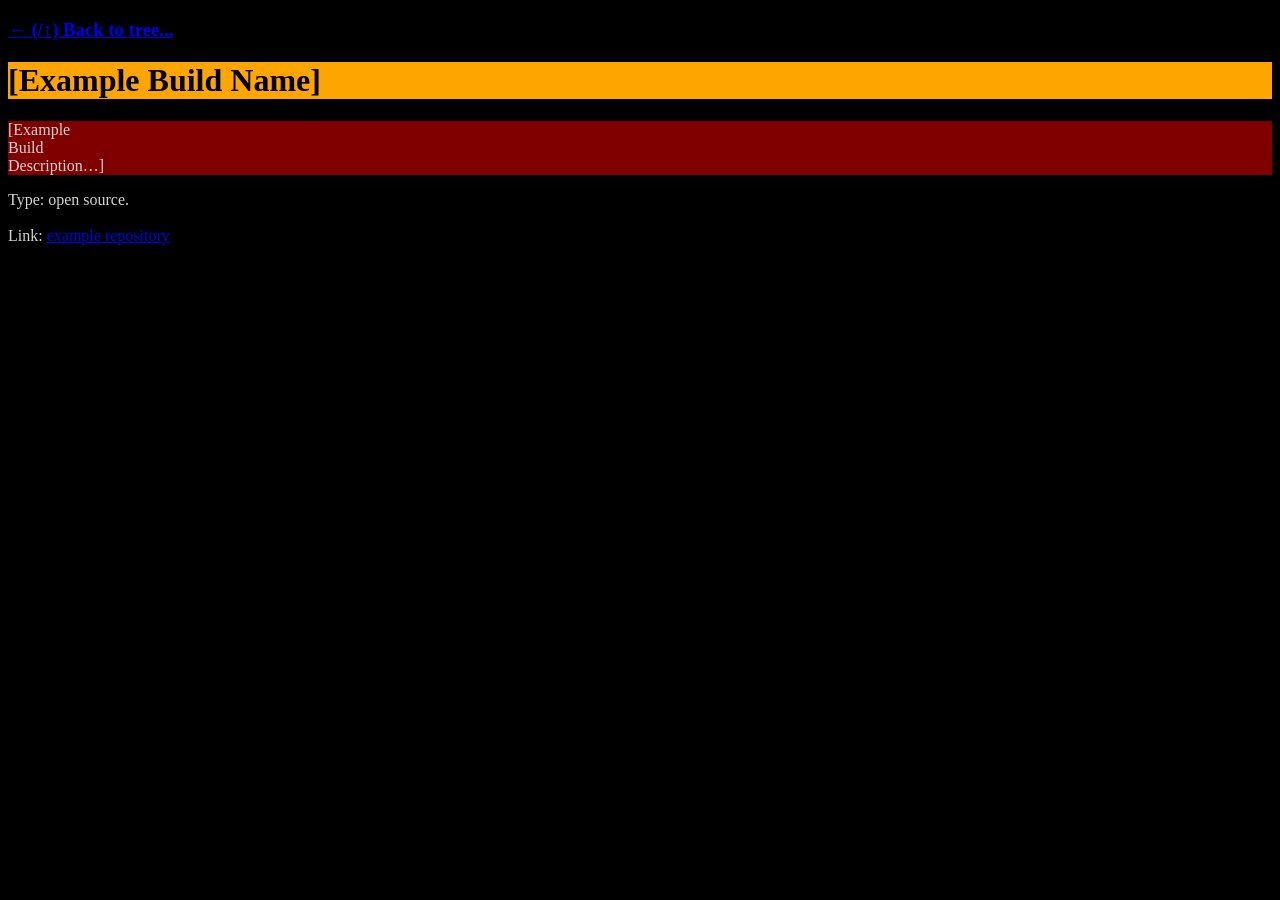
<file: notes/_example/index.html>
<!DOCTYPE html>
<html>
	<head>
		<meta charset="utf-8">
		<title>background-color</title>
		<!-- <link rel="stylesheet" href="./../mystyle.css"> -->
		<style>
			body {
				background-color: #000; /* darkgrey */
				color: lightgrey;
			}
			h1 {
				background-color: orange;
				color: black;
			}
			p {
				background-color: maroon;
				color: lightgrey;
			}
		</style>
	</head>
	<body>
		<h3><a href="./../../out/builds_all.svg"> ← (/↑) Back to tree... </a></h3>

		<h1>[Example Build Name]</h1>
		<p>[Example <br> Build <br> Description…] </p>

		Type: open source. <br><br>

		Link: <a href="https://github.com/Mloc/openss13">example repository</a> <br>

		<!-- Sorry, still thinking about organisation. ¯\_(ツ)_/¯ -->

	</body>
</html>
</file>
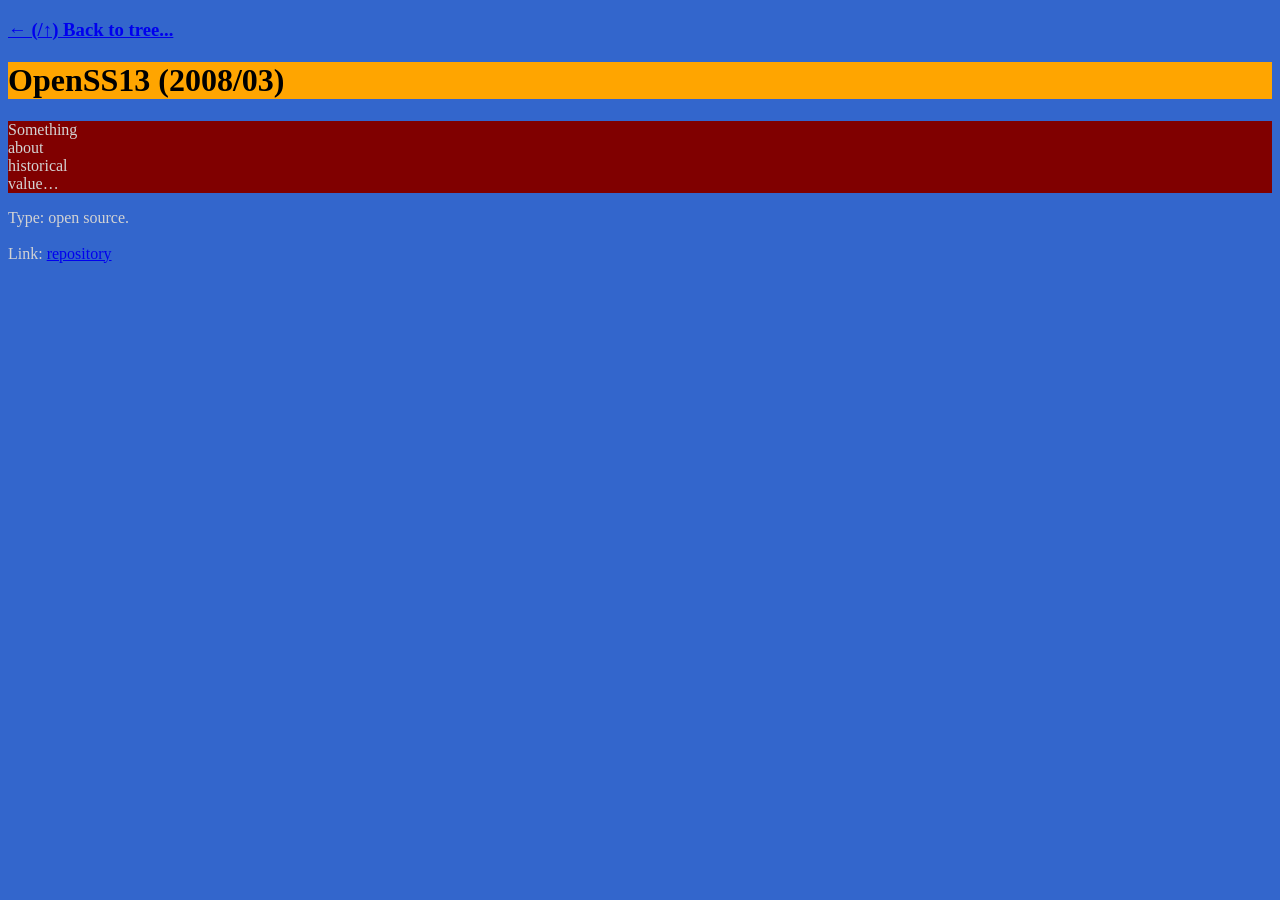
<file: notes/OpenSS13/index.html>
<!DOCTYPE html>
<html>
	<head>
		<meta charset="utf-8">
		<title>background-color</title>
		<style>
			body {
				background-color: #3366CC; /* darkgrey */
				color: lightgrey;
			}
			h1 {
				background-color: orange;
				color: black;
			}
			p {
				background-color: maroon;
				color: lightgrey;
			}
		</style>
	</head>
	<body>
		<h3><a href="./../../out/tree.svg"> ← (/↑) Back to tree... </a></h3>

		<h1>OpenSS13 (2008/03)</h1>
		<p>Something <br> about <br> historical <br> value… </p>

		Type: open source. <br><br>

		Link: <a href="https://github.com/Mloc/openss13">repository</a> <br>

	</body>
</html>
</file>
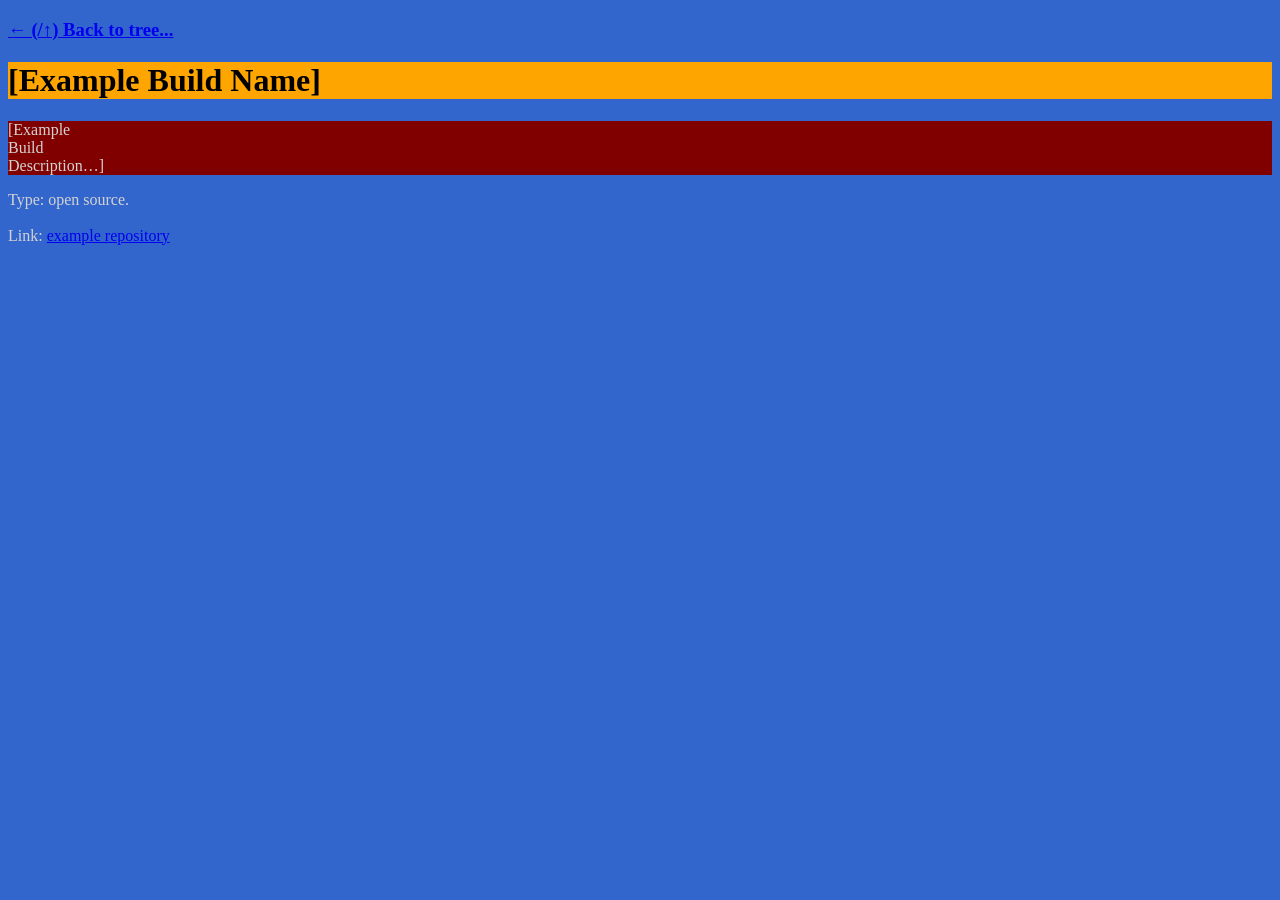
<file: notes/_template.html>
<!DOCTYPE html>
<html>
	<head>
		<meta charset="utf-8">
		<title>background-color</title>
		<style>
			body {
				background-color: #3366CC; /* darkgrey */
				color: lightgrey;
			}
			h1 {
				background-color: orange;
				color: black;
			}
			p {
				background-color: maroon;
				color: lightgrey;
			}
		</style>
	</head>
	<body>
		<h3><a href="./../out/tree.svg"> ← (/↑) Back to tree... </a></h3>

		<h1>[Example Build Name]</h1>
		<p>[Example <br> Build <br> Description…] </p>

		Type: open source. <br><br>

		Link: <a href="https://github.com/Mloc/openss13">example repository</a> <br>

		<!-- Sorry, still thinking about organisation. ¯\_(ツ)_/¯ -->

	</body>
</html>
</file>
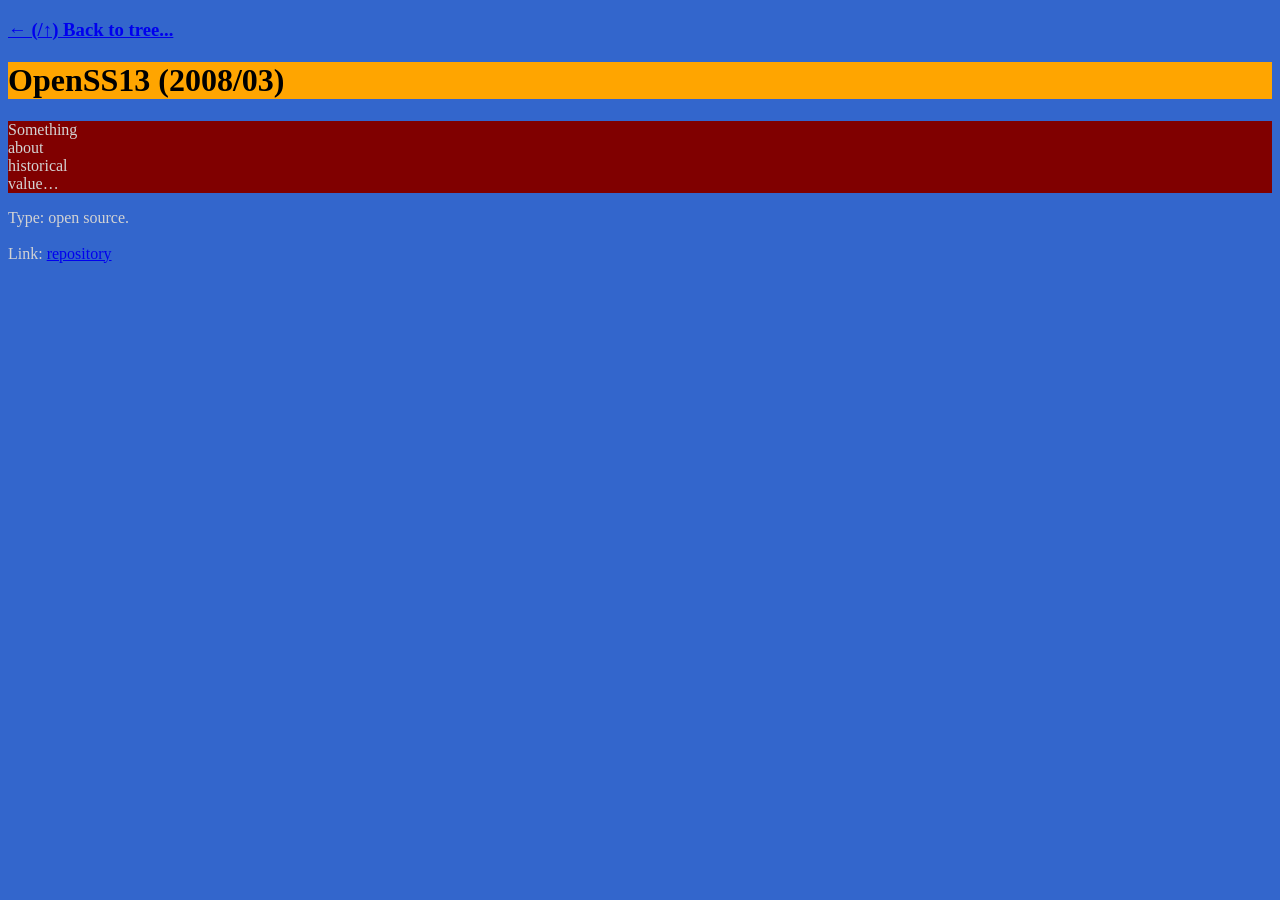
<file: notes/OpenSS13_2008-13.html>
<!DOCTYPE html>
<html>
	<head>
		<meta charset="utf-8">
		<title>background-color</title>
		<style>
			body {
				background-color: #3366CC; /* darkgrey */
				color: lightgrey;
			}
			h1 {
				background-color: orange;
				color: black;
			}
			p {
				background-color: maroon;
				color: lightgrey;
			}
		</style>
	</head>
	<body>
		<h3><a href="./../out/tree.svg"> ← (/↑) Back to tree... </a></h3>

		<h1>OpenSS13 (2008/03)</h1>
		<p>Something <br> about <br> historical <br> value… </p>

		Type: open source. <br><br>

		Link: <a href="https://github.com/Mloc/openss13">repository</a> <br>

	</body>
</html>
</file>
<file: notes/mystyle.css>
body {
	background-color: lightblue;
}

h1 {
	color: navy;
	margin-left: 20px;
}
</file>
